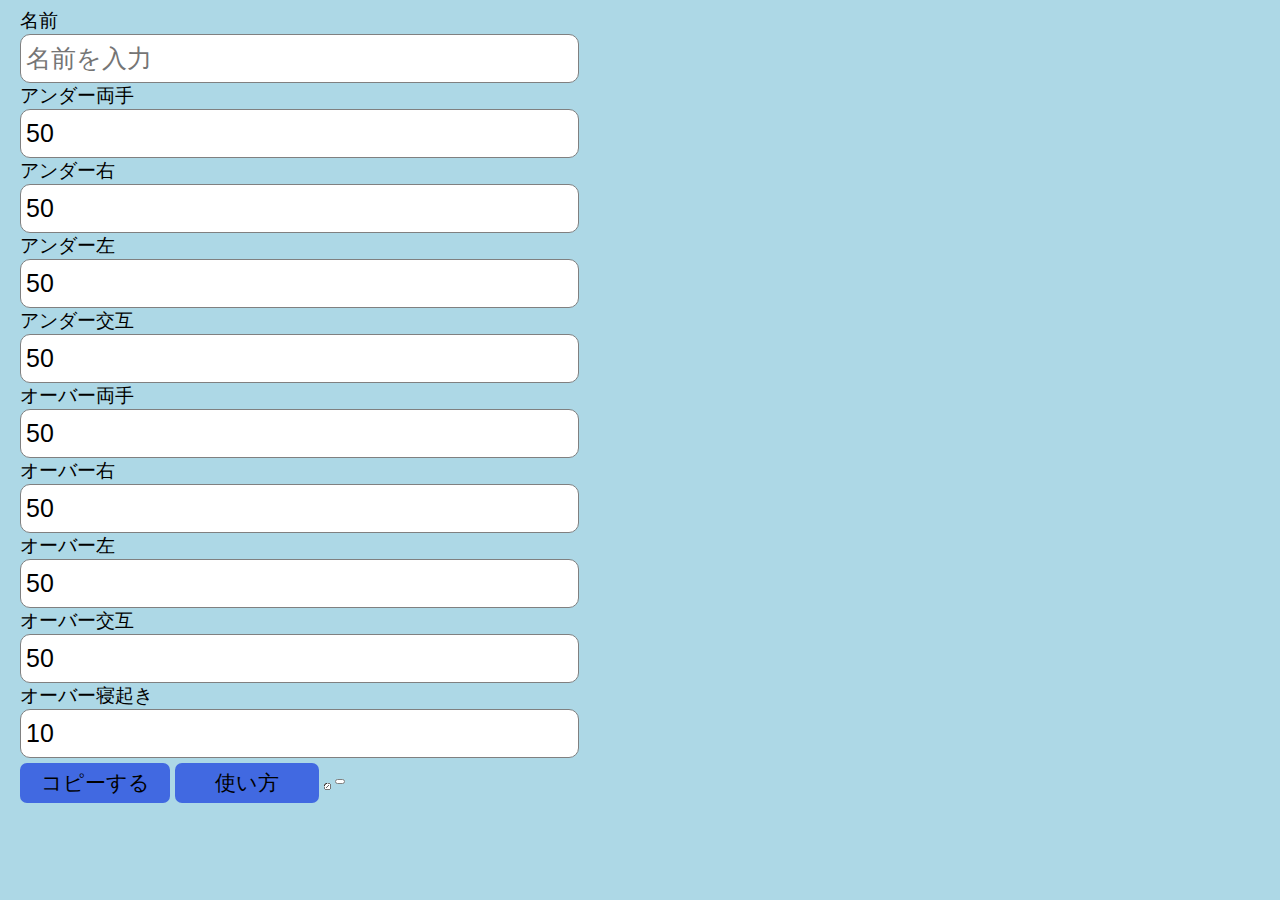
<file: index.html>
<!DOCTYPE html>
<html lang="ja" dir="ltr">
  <head>
    <meta charset="utf-8">
    <link rel="stylesheet" href="index.css">
    <title>大沢フロッグ自主練記録用ツール</title>
  </head>
  <body>
     <form name="form1" id="id_form1" action="">
    <p>名前</p>
    <input id="Namae" type="text" name="example" value="" placeholder="名前を入力">
    <p>アンダー両手</p>
      <input id="under" type="number" name="example" value="50">
    <p>アンダー右</p>
      <input id="under_right" type="number" name="example" value="50">
    <p>アンダー左</p>
      <input id="under_left"  type="number" name="example" value="50">
    <p>アンダー交互</p>
      <input id="under_mix"  type="number" name="example" value="50">
    <p>オーバー両手</p>
      <input id="over"  type="number" name="example" value="50">
    <p>オーバー右</p>
      <input id="over_right"  type="number" name="example" value="50">
    <p>オーバー左</p>
      <input id="over_left"  type="number" name="example" value="50">
    <p>オーバー交互</p>
      <input id="over_mix"  type="number" name="example" value="50">
    <p>オーバー寝起き</p>
      <input id="over_updown" type="number"  name="example" value="10">
    </form>

 <button onclick="area2()">コピーする</button>
 <a href="info.html">使い方</a>
 <!--<button onclick="clickDisplayAlert()">実行ボタン2</button>-->
 <textarea name="textarea" id="textarea_curry" 　></textarea>
 <input type="text" id="textarea" value="">

<div hidden>

<input type="text" id="anda-" value="アンダー　">
<input type="text" id="o-ba-" value="オーバー　">
<input type="text" id="migi"  value="右　　">
<input type="text" id="hidari" value="左　　">
<input type="text" id="kougo" value="交互　">
<input type="text" id="ryoute" value="両手　">
<input type="text" id="neoki" value="寝起き">
</div>
          <script src="index.js"></script>
  </body>
</html>
</file>
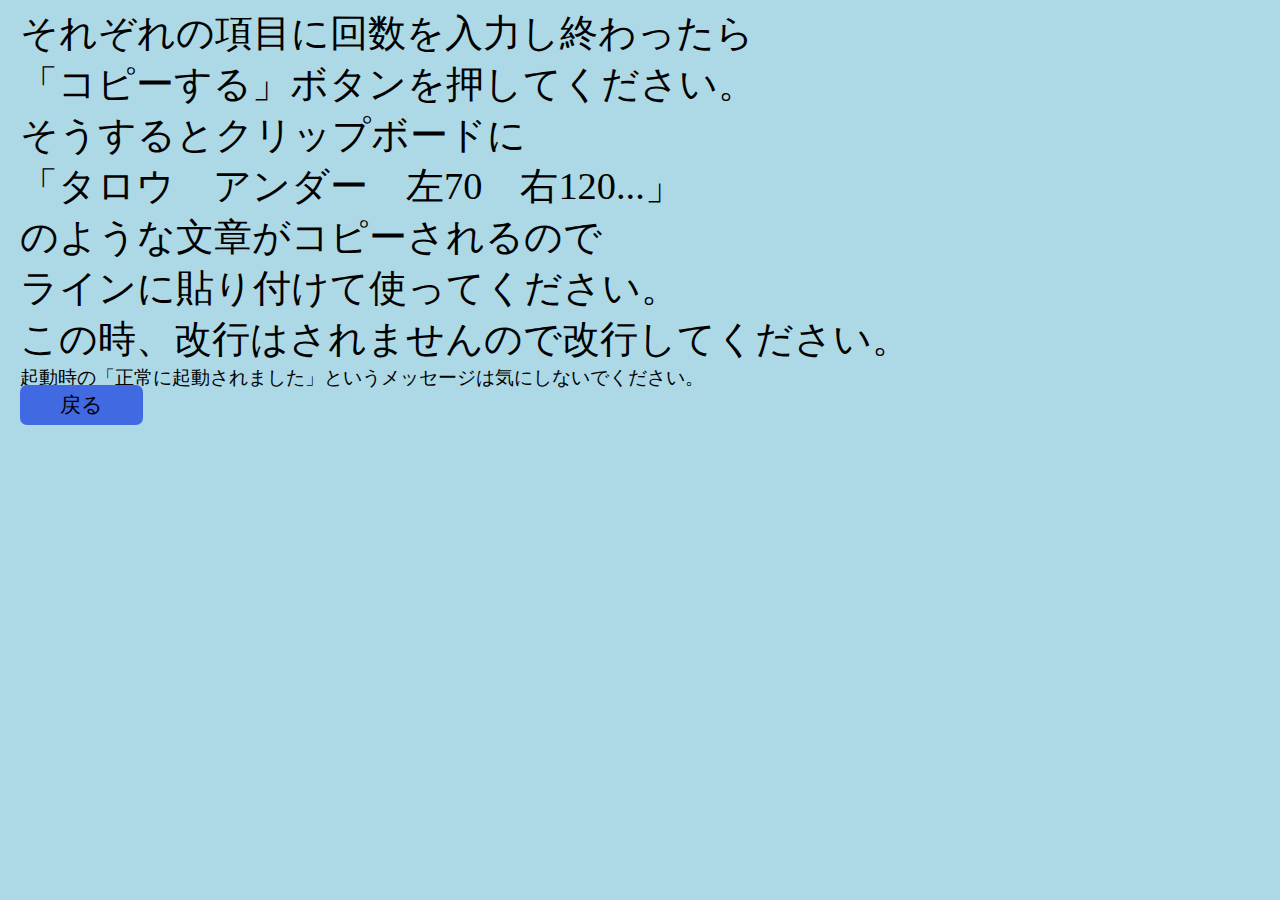
<file: info.html>
<!DOCTYPE html>
<html lang="ja" dir="ltr">
  <head>
    <meta charset="utf-8">
    <link rel="stylesheet" href="index.css">
    <title>ツールの使い方</title>
  </head>
  <body>
    <div class="info">
    <p>それぞれの項目に回数を入力し終わったら</p>
    <p>「コピーする」ボタンを押してください。</p>
    <p>そうするとクリップボードに</p>
    <p>「タロウ　アンダー　左70　右120...」</p>
    <p>のような文章がコピーされるので</p>
    <p>ラインに貼り付けて使ってください。</p>
    <p>この時、改行はされませんので改行してください。</p>
    </div>
    <p>起動時の「正常に起動されました」というメッセージは気にしないでください。</p>
    <a href="index.html">戻る</a>
  </body>
</html>
</file>
<file: index.css>
body {
font-family: "游ゴシック",sans-serif　 ;
font-size: 1.2em;
background: #add8e6;
margin-left: 20px
}
p{
  margin: 0px;
}
input{
  height: 45px;
  width: 550px;
 padding-left: 5px;
 font-size: 1.3em;
 border-radius: 10px;
 border: solid 1px gray;

}
input:focus{
  border: solid 1px gold;
 outline: 0;
}
button{
  height: 40px;
  width: 150px;
  font-size: 1.1em;
  margin-top: 5px;
  background: #4169e1;
  border: 2px solid #4169e1;
  border-radius: 7px;
}
#textarea{
  height: 1px;
  width: 1px;
}
#textarea_curry{
  height: 1px;
  width: 1px;
}
a{
 padding: 8px;
 padding-left: 40px;
 padding-right: 40px;
  font-size: 1.1em;
  text-decoration: none;
  color: black;
  background: #4169e1;
  border-radius: 7px;
}
.info{
  font-size: 2em;
}
</file>
